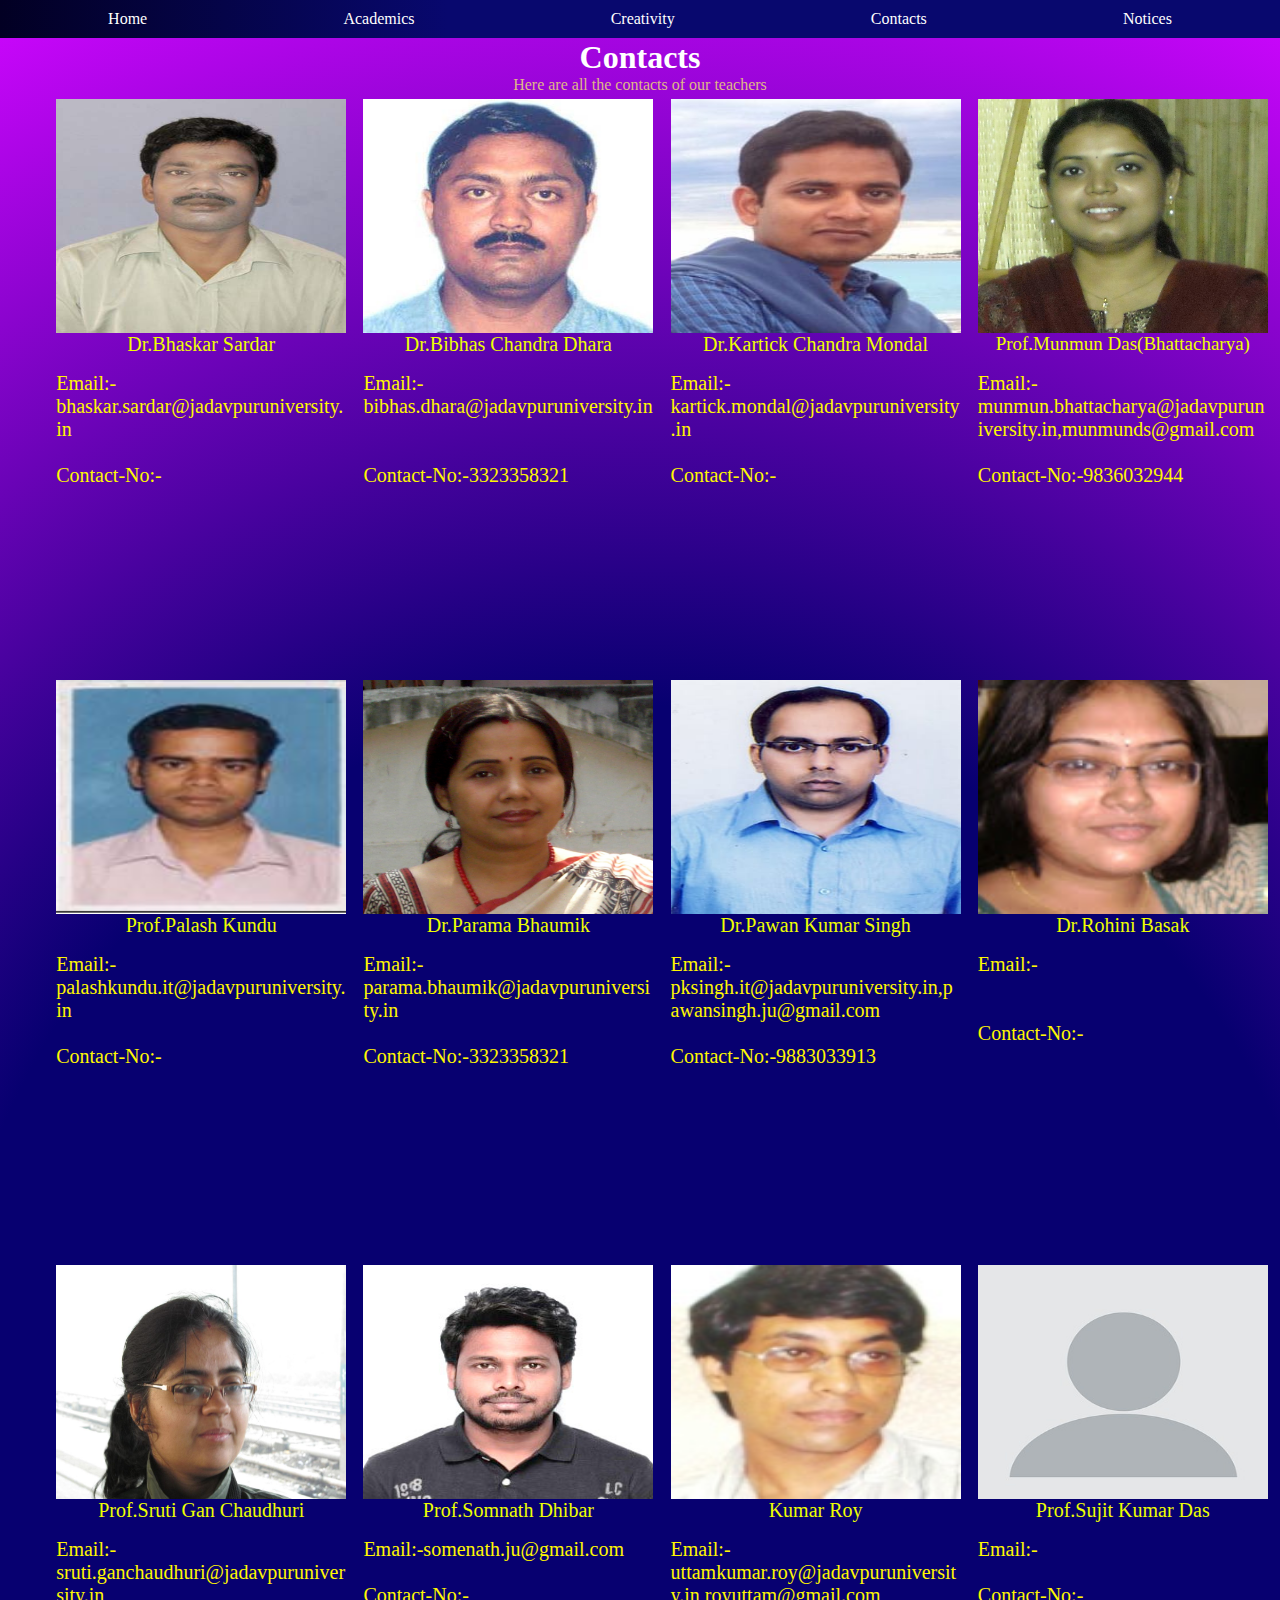
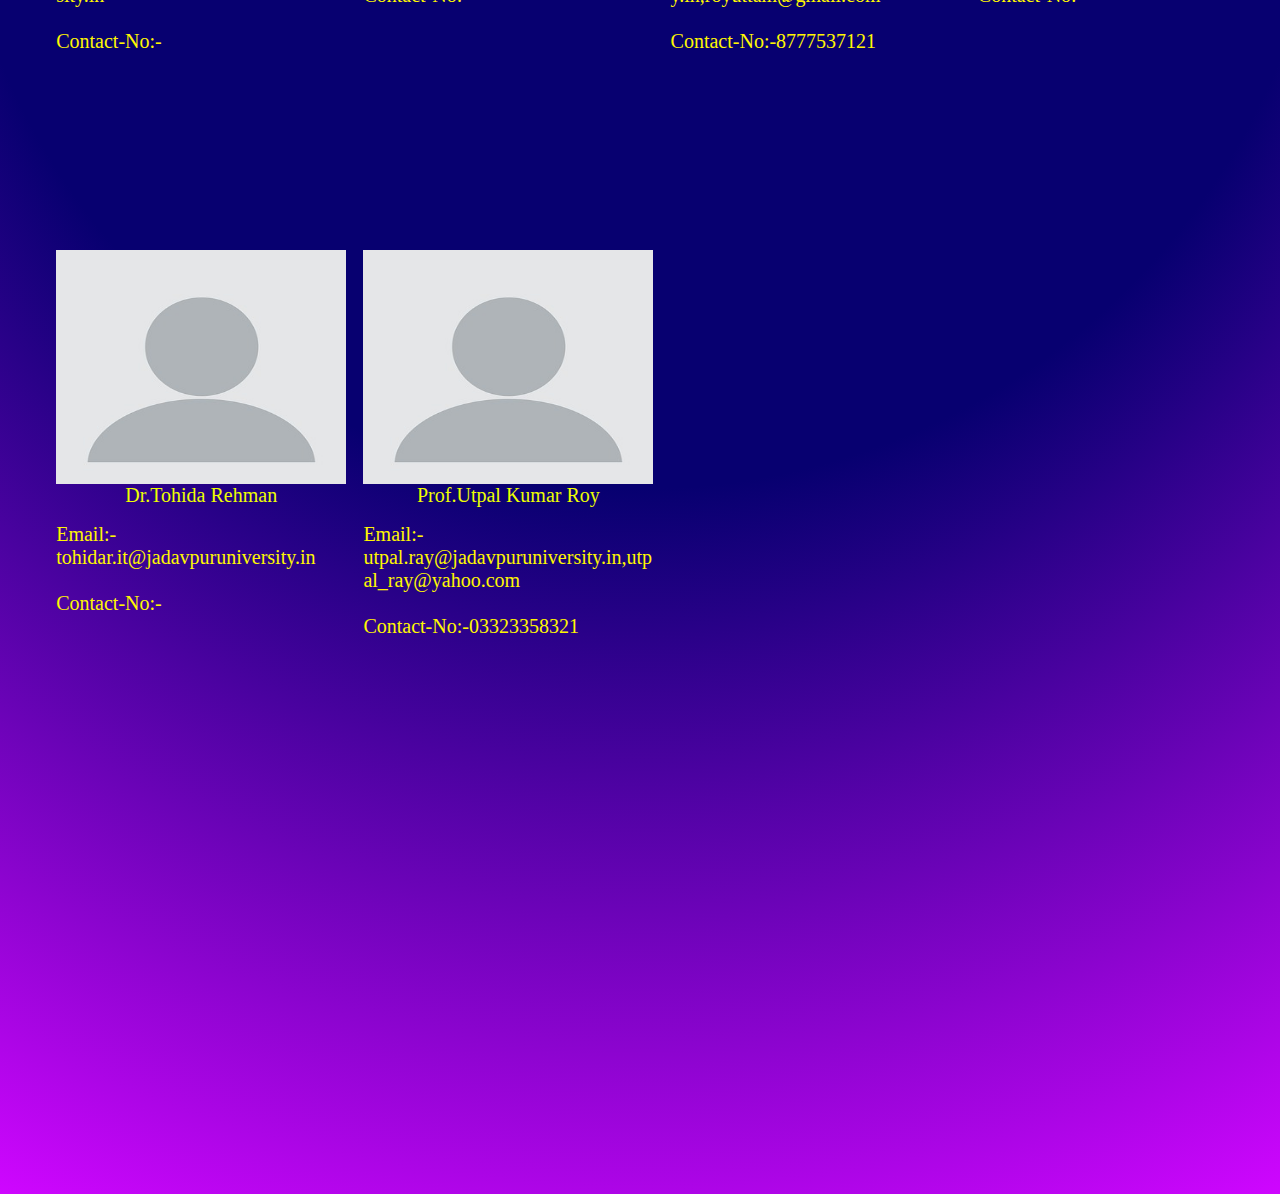
<file: contacts.html>
<!DOCTYPE html>
<html lang="en">
<head>
    <meta charset="UTF-8">
    <meta name="viewport" content="width=device-width, initial-scale=1.0">
    <link rel="stylesheet" href="contacts.css">
    <title>Document</title>
</head>
<body class="p">
    <nav>
        <ul class="navigation_bar">
            <li ><a class="nav_item" href="home.html">Home</a></li>
            <li ><a class="nav_item" href="Acadamic.html">Academics</a></li>
            <li ><a class="nav_item" href="Achivements.html">Creativity</a></li>
            <li ><a class="nav_item" href="contacts.html">Contacts</a></li>
            <li ><a class="nav_item" href="notice.html">Notices</a></li>
        </ul>
    </nav>
    <div class="dummy"></div>
    <div class="header">
       <h1>Contacts</h1>
        <p>Here are all the contacts of our teachers</p>
    </div>
    <div class="container">
        <div class="info"id="bs">
            <div class="photo" ><img class="pic" src="/Teachers/Bhaskar-Sardar.jpg" alt=""></div>
            <div class="name"><p class="name">Dr.Bhaskar Sardar</p></div>
            <div class="phone-no"><p>Email:-bhaskar.sardar@jadavpuruniversity.in</p> <br> <p>Contact-No:-</p></div>
        </div>
        <div class="info" id="bd">
            <div class="photo" ><img class="pic" src="/Teachers/Bhivash-Dhara.jpg" alt=""></div>
            <div class="name"><p class="name">Dr.Bibhas Chandra Dhara</p></div>
            <div class="phone-no"><p>Email:-bibhas.dhara@jadavpuruniversity.in</p><br> <br> <p>Contact-No:-3323358321</p></div>
        </div>
        <div class="info" id="km">
            <div class="photo" ><img class="pic" src="/Teachers/Kartick Mondal.jpg" alt=""></div>
            <div class="name"><p class="name">Dr.Kartick Chandra Mondal</p></div>
            <div class="phone-no"><p>Email:-kartick.mondal@jadavpuruniversity.in</p> <br> <p>Contact-No:-</p></div>
        </div>
        <div class="info" id="md">
            <div class="photo" ><img class="pic" src="/Teachers/Munmun Das.jpg" alt=""></div>
            <div class="name"><p class="name" id="sp">Prof.Munmun Das(Bhattacharya)</p></div>
            <div class="phone-no"><p>Email:-munmun.bhattacharya@jadavpuruniversity.in,munmunds@gmail.com</p> <br> <p>Contact-No:-9836032944</p></div>
        </div>
        <div class="info" id="pk">
            <div class="photo" ><img class="pic" src="/Teachers/Palash-kundu.jpg" alt=""></div>
            <div class="name"><p class="name">Prof.Palash Kundu</p></div>
            <div class="phone-no"><p>Email:-palashkundu.it@jadavpuruniversity.in</p> <br> <p>Contact-No:-</p></div>
        </div>
        <div class="info" id="pb">
            <div class="photo" ><img class="pic" src="/Teachers/Paramita-Bhoumik.jpg" alt=""></div>
            <div class="name"><p class="name">Dr.Parama Bhaumik</p></div>
            <div class="phone-no"><p>Email:-parama.bhaumik@jadavpuruniversity.in</p> <br> <p>Contact-No:-3323358321</p></div>
        </div>
        <div class="info" id="ps">
            <div class="photo" ><img class="pic" src="/Teachers/Pawan-Singh.jpg" alt=""></div>
            <div class="name"><p class="name">Dr.Pawan Kumar Singh</p></div>
            <div class="phone-no"><p>Email:-pksingh.it@jadavpuruniversity.in,pawansingh.ju@gmail.com</p> <br> <p>Contact-No:-9883033913</p></div>
        </div>
        <div class="info" id="rb">
            <div class="photo" ><img class="pic" src="/Teachers/Rohini-Basak.jpg" alt=""></div>
            <div class="name"><p class="name">Dr.Rohini Basak</p></div>
            <div class="phone-no"><p>Email:-</p> <br> <br> <p>Contact-No:-</p></div>
        </div>
        <div class="info" id="sc">
            <div class="photo" ><img class="pic" src="/Teachers/Shruti-Choudhury.jpg" alt=""></div>
            <div class="name"><p class="name">Prof.Sruti Gan Chaudhuri</p></div>
            <div class="phone-no"><p>Email:-sruti.ganchaudhuri@jadavpuruniversity.in</p> <br> <p>Contact-No:-</p></div>
        </div>
        <div class="info" id="somd">
            <div class="photo" ><img class="pic" src="/Teachers/Somnath-Dhibar.jpg" alt=""></div>
            <div class="name"><p class="name">Prof.Somnath Dhibar</p></div>
            <div class="phone-no"><p>Email:-somenath.ju@gmail.com</p> <br> <p>Contact-No:-</p></div>
        </div>
        <div class="info" id="ur">
            <div class="photo" ><img class="pic" src="/Teachers/Uttam-Roy.jpg" alt=""></div>
            <div class="name"><p class="name"><Prof class="Uttam"></Prof> Kumar Roy</p></div>
            <div class="phone-no"><p>Email:-uttamkumar.roy@jadavpuruniversity.in,royuttam@gmail.com</p> <br> <p>Contact-No:-8777537121</p></div>
        </div>
        <div class="info"id="sd">
            <div class="photo" ><img class="pic" src="/Teachers/annonymus.jpg" alt=""></div>
            <div class="name"><p class="name">Prof.Sujit Kumar Das</p></div>
            <div class="phone-no"><p>Email:-</p> <br> <p>Contact-No:-</p></div>
        </div>
        <div class="info"id="tr">
            <div class="photo" ><img class="pic" src="/Teachers/annonymus.jpg" alt=""></div>
            <div class="name"><p class="name">Dr.Tohida Rehman</p></div>
            <div class="phone-no"><p>Email:-tohidar.it@jadavpuruniversity.in</p> <br> <p>Contact-No:-</p></div>
        </div>
        <div class="info"id="ukr">
            <div class="photo" ><img class="pic" src="/Teachers/annonymus.jpg" alt=""></div>
            <div class="name"><p class="name">Prof.Utpal Kumar Roy</p></div>
            <div class="phone-no"><p>Email:-utpal.ray@jadavpuruniversity.in,utpal_ray@yahoo.com</p> <br> <p>Contact-No:-03323358321</p></div>
        </div>
    </div>
</body>
</html>
</file>
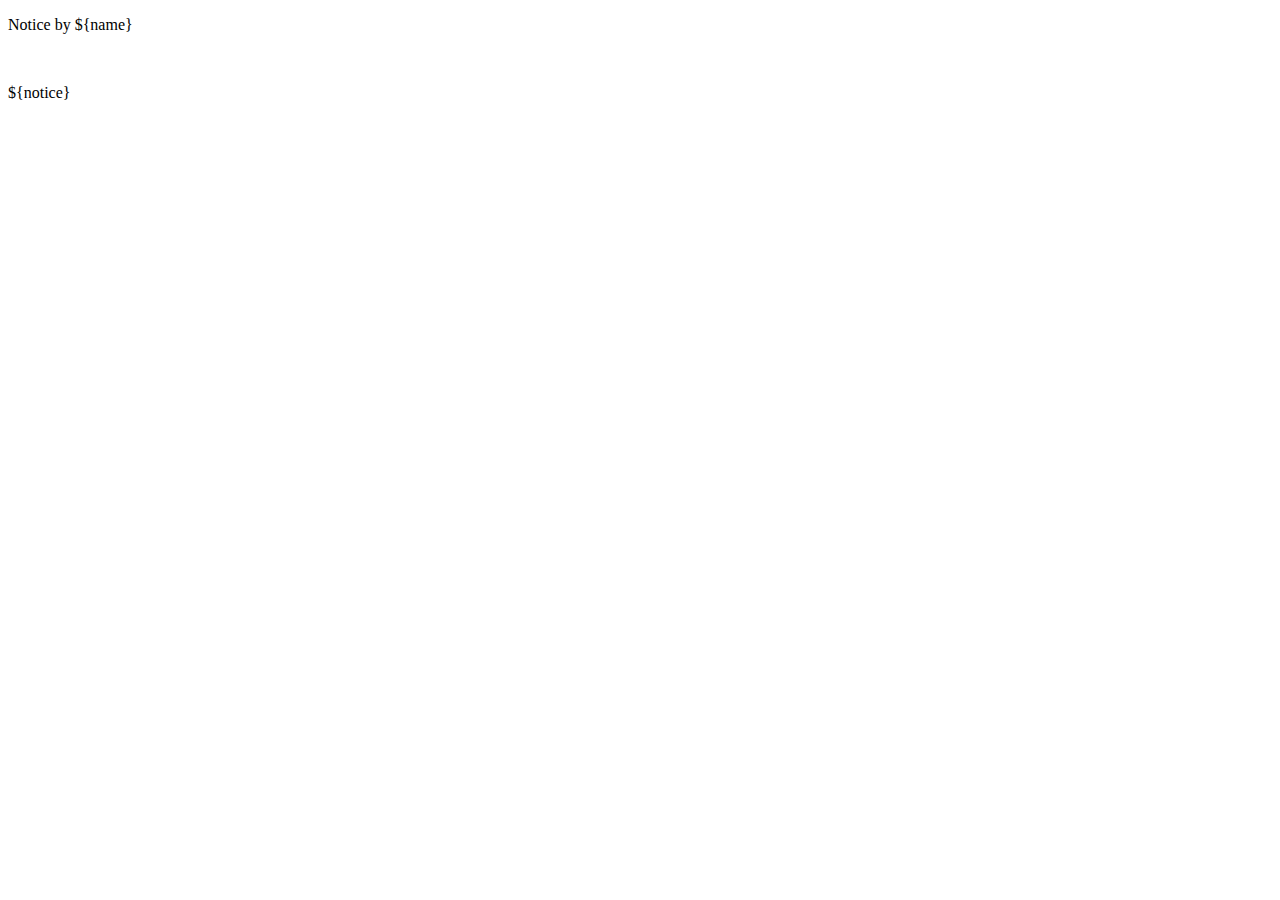
<file: dummy.html>
<!DOCTYPE html>
<html lang="en">
<head>
    <meta charset="UTF-8">
    <meta name="viewport" content="width=device-width, initial-scale=1.0">
    <title>Document</title>
</head>
<body>
    <p>Notice by ${name}</p>
    <br>
    <p>${notice}</p>
</body>
</html>
</file>
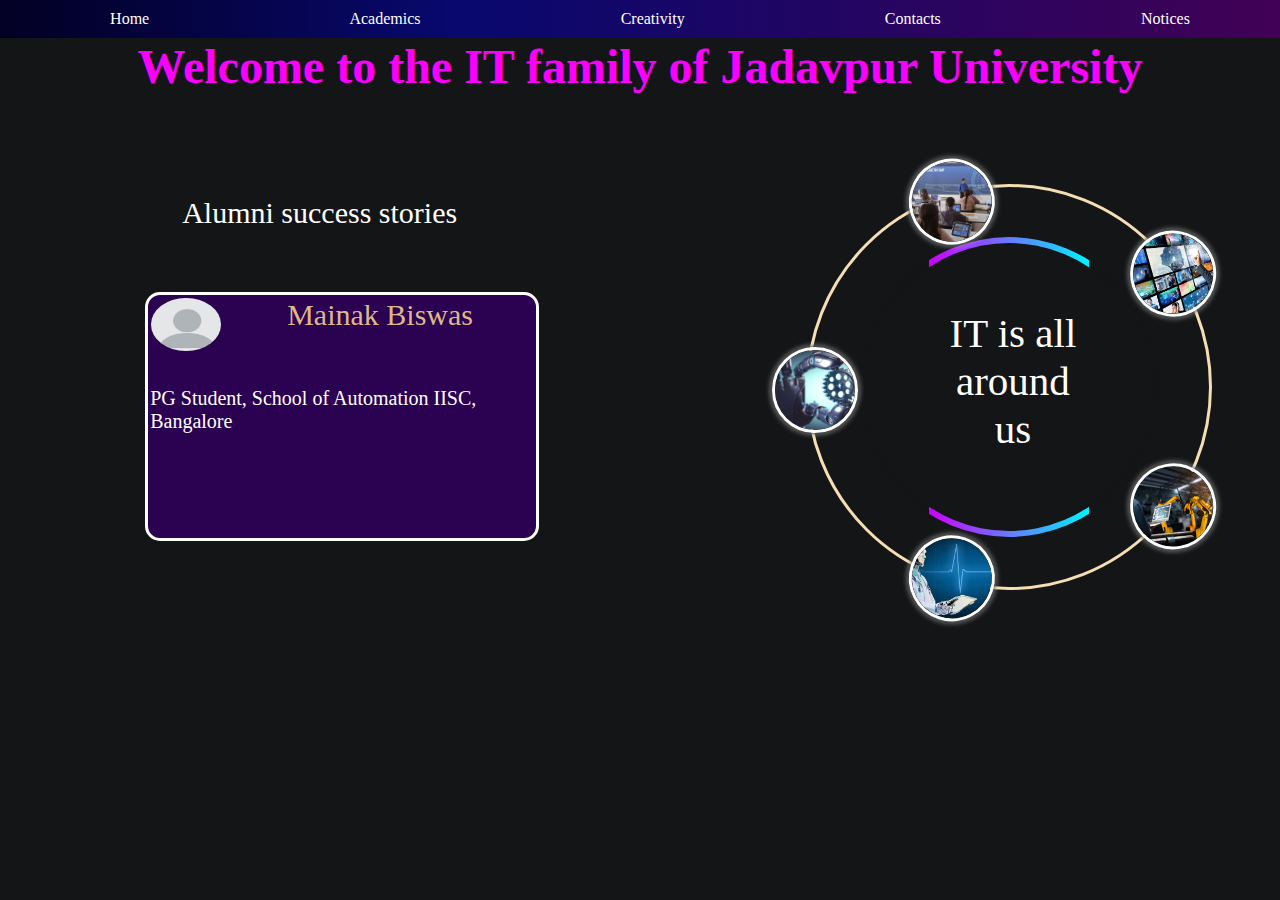
<file: home.html>
<!DOCTYPE html>
<html lang="en">
<head>
    <meta charset="UTF-8">
    <meta name="viewport" content="width=device-width, initial-scale=1.0">
    <title>Document</title>
    <link rel="stylesheet" href="home.css">
</head>
<body>
    <nav>
        <ul class="navigation_bar">
            <li ><a class="nav_item" href="home.html">Home</a></li>
            <li ><a class="nav_item" href="Acadamic.html">Academics</a></li>
            <li ><a class="nav_item" href="Achivements.html">Creativity</a></li>
            <li ><a class="nav_item" href="contacts.html">Contacts</a></li>
            <li ><a class="nav_item" href="notice.html">Notices</a></li>
        </ul>
    </nav>
    <div class="dummy"></div>
   <div class="header">
    <h1>Welcome to the IT family of Jadavpur University</h1>
   </div>
   <div class="downcontent">
   <div class="another-content">
    <div class="alumini">
        
        <div class="head-name">Alumni success stories</div>
        <div class="storybox">
            <div class="picnaname">
                <div class="pic"><img src="/Teachers/annonymus.jpg" alt=""></div>
                <div class="name"><p id="name" >Mainak Biswas</p></div>
            </div>
            <div class="story"><p id="story" >PG Student, School of
                Automation
                IISC, Bangalore
                </p>
                </div>
        </div>
    </div>
   </div>
   <div class="second-content">
   <div class="circle">
    <div class="cir2">
        <!-- <div class="cir3"></div> -->
    </div>
    
    <div class="images">
       
        <div class="center-text"><p>IT is all around us</p></div>
        <div class="png" style="--i:0;"  onclick="
        window.location.href='https://softengi.com/blog/ai-in-it-how-artificial-intelligence-will-transform-the-it-industry/';"   ><img src="/home pic/AI.jpg" alt=""></div>
        <div class="png" style="--i:1;"  onclick="
        window.location.href='https://learningportal.iiep.unesco.org/en/issue-briefs/improve-learning/information-and-communication-technology-ict-in-education';"   ><img src="/home pic/education.jpg" alt=""></div>
        <div class="png" style="--i:2;"  onclick="
        window.location.href='https://inc42.com/resources/ai-in-entertainment-media-how-innovative-technologies-are-changing-the-game/';"   ><img src="/home pic/entertaintment.jpeg" alt=""></div>
        <div class="png" style="--i:3;"  onclick="
        window.location.href='https://en.wikipedia.org/wiki/Information_technology_in_India';"   ><img src="/home pic/Induatry.jpg" alt=""></div>
        <div class="png" style="--i:4;"  onclick="
        window.location.href='https://www.asianhhm.com/articles/role-information-technology-medical-sciences';"  ><img src="/home pic/helth.jpeg" alt=""></div>
    </div>
   </div>
</div>
</div>
</body>
            <!-- elm1.innerHTML=`<img src="/Teachers/annonymus.jpg" alt="">`;
            elm2.innerHTMl=`Mainak Biswas`;
            elm3.innerHTML=`<p>PG Student, School of
                Automation
                IISC, Bangalore
                </p>`; -->
<script>
    // let elm1=document.querySelector(`.pic`);
    // let elm2=document.getElementById('name');
    // let elm3=document.querySelector(`#story`);
    // const change=()=>
    //     {
    //         setTimeout(() => {
    //             elm1.innerHTML=`<img src="/Teachers/annonymus.jpg" alt="">`;
    //             elm2.innerHTMl=`Mainak Biswas`;
    //             elm3.innerHTML=`<p>PG Student, School of
    //             Automation
    //             IISC, Bangalore
    //             </p>`;
    //         console.log(elm2);
    //         }, 0);
    //         setTimeout(() => {
    //             elm1.innerHTML='<img src="/Teachers/annonymus.jpg" alt="">';
    //             elm2.innerHTMl='<p>Mr. Avishek Banerjee</p>';
    //             elm3.innerHTML=`<p>PG Student, School of
    //             Automation
    //             IISC, Bangalore
    //             </p>`;
    //             console.log(elm2.innerHTML);
    //         }, 3000);
    //         setTimeout(() => {
    //             elm1.innerHTML=`<img src="/Teachers/annonymus.jpg" alt="">`;
    //             elm2.innerHTMl=`Mainak Biswas`;
    //             elm3.innerHTML=`<p>PG Student, School of
    //             Automation
    //             IISC, Bangalore
    //             </p>`;
    //         }, 6000);
    //     }
    //     change()
    //     setInterval(() => {
    //     change() 
    //     }, 9000);
    let element=document.querySelector('#name');
    let elm1=document.querySelector(`.pic`);
    let elm2=document.querySelector(`.story`)
    const change=()=>
        {
            setTimeout(() => {
                element.innerHTML='<p>Mainak Biswas</p>'
                elm2.innerHTML=`<p>PG Student, School of
                Automation
                IISC, Bangalore</p>`
            }, 0);
            setTimeout(() => {
                element.innerHTML='<p>Abhisek Bannerjee</p>'
                elm2.innerHTML=`<p>PhD Candidate & Research
Scholar
IIM CALCUTTA</p>`
            }, 4000);
        }
        change()
        setInterval(() => {
        change() 
        }, 8000);
    
</script>
</html>
</file>
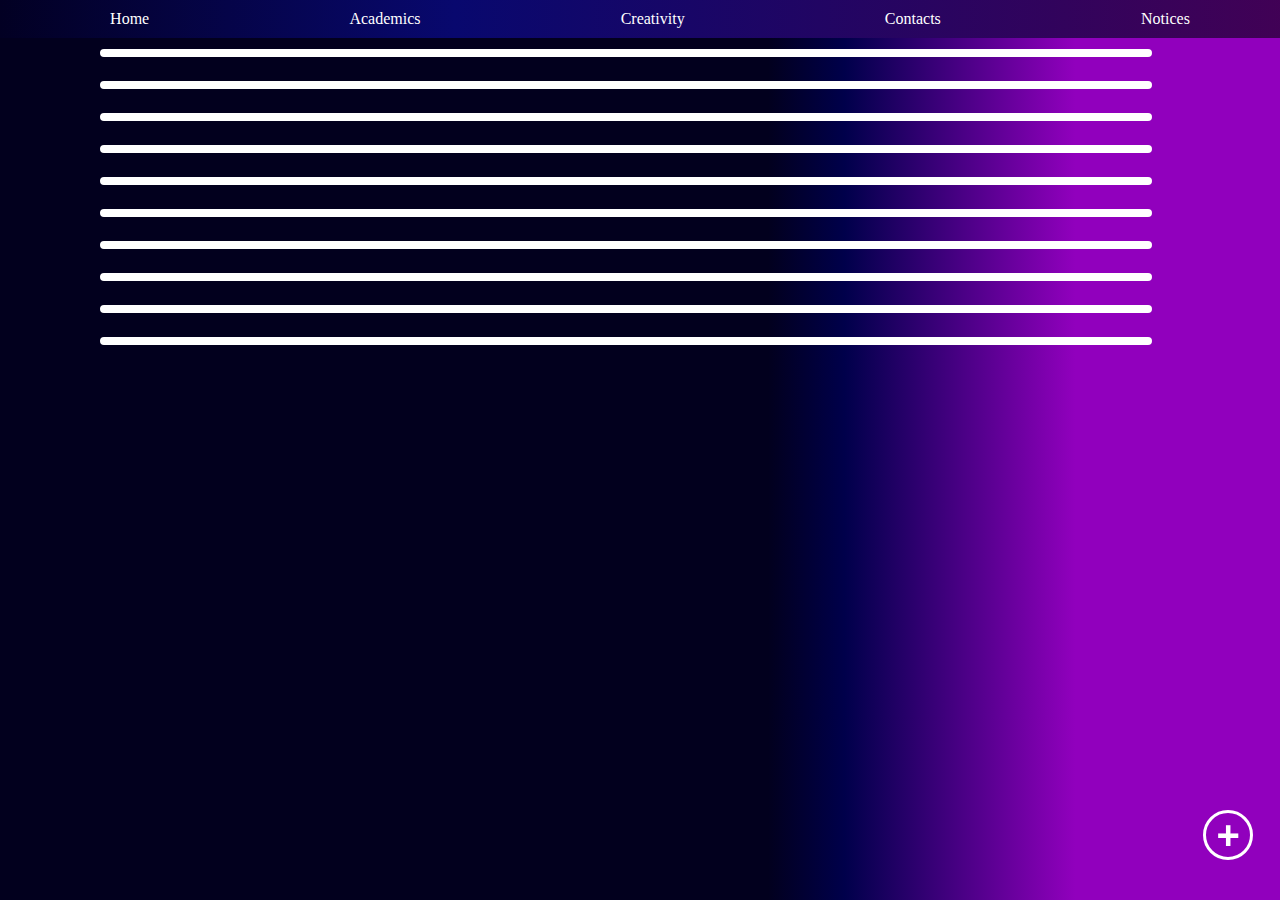
<file: notice.html>
<!DOCTYPE html>
<html lang="en">
<head>
    <meta charset="UTF-8">
    <meta name="viewport" content="width=device-width, initial-scale=1.0">
    <link rel="stylesheet" href="notice.css">
    <title>Document</title>
</head>
<body onload="hide();paraload()" >
    <nav>
        <ul class="navigation_bar">
            <li ><a class="nav_item" href="home.html">Home</a></li>
            <li ><a class="nav_item" href="Acadamic.html">Academics</a></li>
            <li ><a class="nav_item" href="Achivements.html">Creativity</a></li>
            <li ><a class="nav_item" href="contacts.html">Contacts</a></li>
            <li ><a class="nav_item" href="notice.html">Notices</a></li>
        </ul>
    </nav>
    <div class="dummy"></div>
    
    <div class="container" onclick="show()">
        <button class="add">+</button>
    </div>
    <div class="box">
    <div class="form" id="hide">
        <button class="cross" onclick="hide()">&times;</button>
        <form action="">
            <div class="first"><p>Enter your name</p>
                <input type="text" id="name" name="name">
                <p class="second">Enter the notice you want to publish</p>
                <div class="cbd">
                    <textarea id="notice-text" class="content-box" rows="8" cols="12"></textarea>
                </div>
                
                <button type="button" id="submit"  onclick="add();hide();">submit</button>
            </div>
            
           
        </form>
    </div>
    </div>
    <div class="notices">
        <p class="para" id="p1"></p>
        <p class="para" id="p2"></p>
        <p class="para" id="p3"></p>
        <p class="para" id="p4"></p>
        <p class="para" id="p5"></p>
        <p class="para" id="p6"></p>
        <p class="para" id="p7"></p>
        <p class="para" id="p8"></p>
        <p class="para" id="p9"></p>
        <p class="para" id="p10"></p>
    </div>

    </body>
    <script src="notice.js"></script>
</html>
</file>
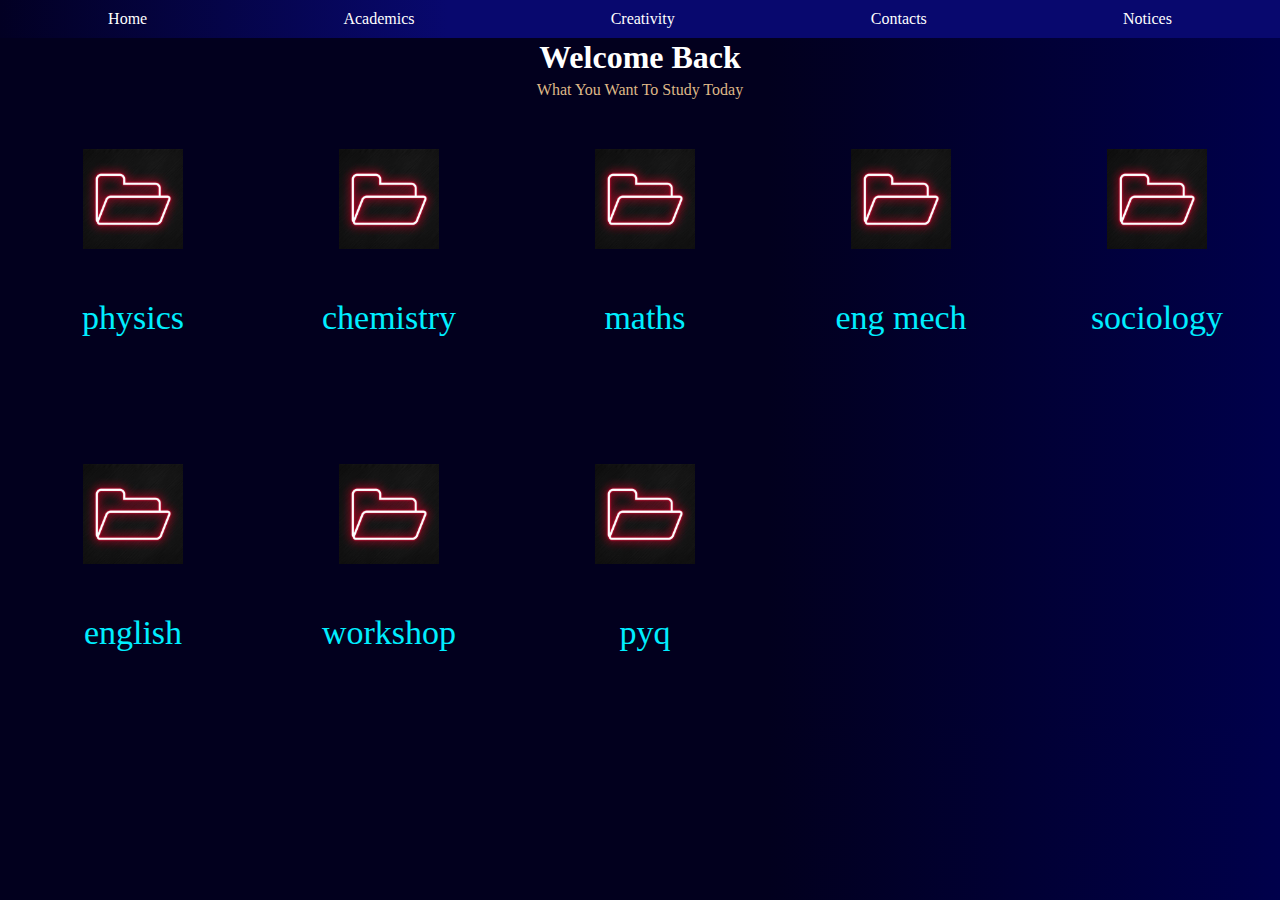
<file: subjects.html>
<!DOCTYPE html>
<html lang="en">
<head>
    <meta charset="UTF-8">
    <meta name="viewport" content="width=device-width, initial-scale=1.0">
    <link rel="stylesheet" href="subject.css">
    <title>Document</title>
</head>
<body class="p">
    <nav>
        <ul class="navigation_bar">
            <li ><a class="nav_item" href="home.html">Home</a></li>
            <li ><a class="nav_item" href="Acadamic.html">Academics</a></li>
            <li ><a class="nav_item" href="Achivements.html">Creativity</a></li>
            <li ><a class="nav_item" href="contacts.html">Contacts</a></li>
            <li ><a class="nav_item" href="notice.html">Notices</a></li>
        </ul>
    </nav>
    <div class="dummy"></div>
    <div class="title">
        <h1>Welcome Back</h1>
        <p>What You Want To Study Today</p>
    </div>
    <div class="whole">
        <div class="button" onclick=" window.location.href='https://drive.google.com/drive/folders/1qNUJf1xl_ViaL4VOtS8GBnXkV4sE4Kg_';">
            <div class="picture"><img class="folder" src="Photos/folder4.jpg" alt=""></div>
            <div class="sub-name" >physics</div>
        </div >
        <div class="button" onclick=" window.location.href='https://drive.google.com/drive/folders/1gMvBYVO8AO14K69KHJ3tNsnnbMQFdnir';">
            <div class="picture"><img class="folder" src="Photos/folder4.jpg" alt=""></div>
            <div class="sub-name" >chemistry</div>
        </div>
        <div class="button" onclick=" window.location.href='https://drive.google.com/drive/folders/1aGMcS7ZZEz2zDH6_5tn2NEZguj8SoWnA';">
            <div class="picture"><img class="folder" src="Photos/folder4.jpg" alt=""></div>
            <div class="sub-name" >maths</div>
        </div>
        <div class="button" onclick=" window.location.href='https://drive.google.com/drive/folders/1UUtPmMFfsql9TevzwecqyrWFG1OnR5ii';">
            <div class="picture"><img class="folder" src="Photos/folder4.jpg" alt=""></div>
            <div class="sub-name" >eng mech</div>
        </div>
        <div class="button" onclick=" window.location.href='https://drive.google.com/drive/folders/1qNUJf1xl_ViaL4VOtS8GBnXkV4sE4Kg_';">
            <div class="picture"><img class="folder" src="Photos/folder4.jpg" alt=""></div>
            <div class="sub-name" >sociology</div>
        </div>
        <div class="button" onclick=" window.location.href='https://drive.google.com/drive/folders/1u-rokqrnkllpbtUW4C3SsV3_LLZSWFn_';">
            <div class="picture"><img class="folder" src="Photos/folder4.jpg" alt=""></div>
            <div class="sub-name" >english</div>
        </div>
        <div class="button" onclick=" window.location.href='https://drive.google.com/drive/folders/1FKBXG2PULc8PmBohrdNMJr0j2gcvWr_P';">
            <div class="picture"><img class="folder" src="Photos/folder4.jpg" alt=""></div>
            <div class="sub-name" >workshop</div>
        </div>
        <div class="button" onclick=" window.location.href='https://drive.google.com/drive/folders/1ZV5NujSlOiUqOxmCccDBIjnxfm8T-vRc';">
            <div class="picture"><img class="folder" src="Photos/folder4.jpg" alt=""></div>
            <div class="sub-name" >pyq</div>
        </div>
    </div>
    </body>
    </html>
</file>
<file: contacts.css>
*{
    margin: 0;
    padding: 0;
    box-sizing: border-box;
    
}
.nav_item{
    text-decoration: none;  
    color: white; 
   }
.navigation_bar{
    position: fixed;
    min-width: 100%;
    display: flex;
    justify-content: space-around;
    background: rgb(2,0,35);
background: linear-gradient(90deg, rgba(2,0,35,1) 0%, rgba(8,8,110,1) 35%,  rgba(8,8,110,1)35%);
    color: white;
    padding: 10px;
    list-style: none;
    z-index: 12;
    
    
}
.dummy{
    width: 100vw;
    height: 39px;
}
body{
    overflow: scroll;
    /* background: rgb(2,0,36);
background: linear-gradient(90deg, rgba(2,0,36,1) 0%, rgba(9,9,121,1) 35%, rgba(197,0,255,1) 100%); */


/* background: rgb(2,0,35);
background: linear-gradient(90deg, rgba(2,0,35,1) 0%, rgba(0,0,75,1) 45%, rgba(173,0,225,1) 100%); */
/* background: rgb(2,0,30);
background: linear-gradient(90deg, rgba(2,0,30,1) 41%, rgba(0,0,75,1) 47%, rgba(145,0,189,1) 95%);   */
/* background: rgb(2,0,30);
background: linear-gradient(90deg, rgba(2,0,30,1) 60%, rgba(0,0,75,1) 66%, rgba(33, 0, 139, 0.406) 84%);
     */
     /* background: rgb(2,0,30);
background: linear-gradient(90deg, rgba(2,0,30,1) 60%, rgba(0,0,75,1) 100%, rgba(126,5,162,1) 100%); */
background: rgb(7,0,112);
background: radial-gradient(circle, rgba(7,0,112,1) 45%, rgba(207,6,255,1) 100%, rgba(126,5,162,1) 100%);
}
.header{
    background-color: transparent;
    text-align: center;
}
.header h1{
    color: white;
}
.header p{
    color: burlywood;
}
.container{
    display: flex;
    justify-content: space-evenly;
    background-color: transparent;
    width: 100vw;
    height: 300vh;
    overflow: scroll;
}
.info{
    position: absolute;
    
    border: 5px solid transparent;
    /* overflow: visible; */
    word-wrap: break-word;
    width: 300px;
    height: 400px;
    background-color: transparent;
    /* transition: .5s; */
}
.name,.phone-no{
    /* transition: .5; */
}
.info:hover{
    border-radius: 15px;
    border-color: rgb(60, 255, 0);
    box-shadow: 0 0 20px rgb(0, 255, 47),inset 0 0 20px rgb(11, 252, 3);
    .name , .phone-no{
        color: #fff;
        text-shadow:
          0 0 7px #fff,
          0 0 10px #fff,
          0 0 21px #fff,
          0 0 42px #0fa,
          0 0 82px #0fa,
          0 0 92px #0fa,
          0 0 102px #0fa,
          0 0 151px #0fa;
          animation: blink 12s infinite;
      -webkit-animation: blink 12s infinite;
      @-webkit-keyframes blink {
        20%,
        24%,
        55% {
          color: #111;
          text-shadow: none;
        }
      
        0%,
        19%,
        21%,
        23%,
        25%,
        54%,
        56%,
        100% {
      /*     color: #fccaff;
          text-shadow: 0 0 5px #f562ff, 0 0 15px #f562ff, 0 0 25px #f562ff,
            0 0 20px #f562ff, 0 0 30px #890092, 0 0 80px #890092, 0 0 80px #890092; */
        text-shadow: 0 0 5px #ffa500, 0 0 15px #ffa500, 0 0 20px #ffa500, 0 0 40px #ffa500, 0 0 60px #ff0000, 0 0 10px #ff8d00, 0 0 98px #ff0000;
          color: #fff6a9;
        }
      }
      
      @keyframes blink {
        20%,
        24%,
        55% {
          color: #111;
          text-shadow: none;
        }
      
        0%,
        19%,
        21%,
        23%,
        25%,
        54%,
        56%,
        100% {
      /*     color: #fccaff;
          text-shadow: 0 0 5px #f562ff, 0 0 15px #f562ff, 0 0 25px #f562ff,
            0 0 20px #f562ff, 0 0 30px #890092, 0 0 80px #890092, 0 0 80px #890092; */
        text-shadow: 0 0 5px #ffa500, 0 0 15px #ffa500, 0 0 20px #ffa500, 0 0 40px #ffa500, 0 0 60px #ff0000, 0 0 10px #ff8d00, 0 0 98px #ff0000;
          color: #fff6a9;
        }
    }
    }
}
#bs{
    left: 4%;
}
#bd{
    left: 28%;
}
#km{
    left: 52%;
}
#md{
    left: 76%;
}
#pk{
    top: 75%;
    left: 4%;
}
#pb{
    top: 75%;
    left: 28%;
}
#ps{
    top: 75%;
    left: 52%;
}
#rb{
    top: 75%;
    left: 76%;
}
#sc{
    top: 140%;
    left: 4%;
}
#somd{
    top: 140%;
    left: 28%;
}
#ur{
    top: 140%;
    left: 52%;
}
#sd{
    top: 140%;
    left: 76%;
}
#tr{
    top: 205%;
    left: 4%;
}
#ukr{
    top: 205%;
    left: 28%;
}
.photo{
    width: 290px;
    height: 60%;
    background-color: transparent;
}
.name{
    width: 290px;
    height: 10%;
    font-size: 20px;
    text-align: center;
    font-family: "Sacramento", cursive;
    color: rgb(238, 255, 0);
    background-color: transparent;
}
.pic{
    width: inherit;
    height: 100%;
}
#sp{
    font-size: 19px;
    
}
.phone-no{
    font-size: 20px;
    color: rgb(255, 247, 0);

}
</file>
<file: home.css>
*{
    margin: 0;
    padding: 0;
}
.nav_item{
 text-decoration: none;  
 color: white; 
}
.storybox{
background-color: rgb(43, 1, 82);
}
.navigation_bar{
    position: fixed;
    min-width: 100%;
    display: flex;
    justify-content: space-around;
    background: rgb(2,0,35);
background: linear-gradient(90deg, rgba(2,0,35,1) 0%, rgba(8,8,110,1) 35%, rgba(66,1,85,1) 100%);
    color: white;
    padding: 10px;
    list-style: none;
    z-index: 100;
    
}
.another-content{
    position: relative;
    display: flex;
    justify-content: center;
}
.dummy{
    width: 100vw;
    height: 39px;
}
body{
    /* background: rgb(2,0,36);
background: linear-gradient(90deg, rgba(2,0,36,1) 0%, rgba(9,9,121,1) 35%, rgba(197,0,255,1) 100%); */


/* background: rgb(2,0,35);
background: linear-gradient(90deg, rgba(2,0,35,1) 0%, rgba(0,0,75,1) 45%, rgba(173,0,225,1) 100%); */
/* background: rgb(2,0,30);
background: linear-gradient(90deg, rgba(2,0,30,1) 41%, rgba(0,0,75,1) 47%, rgba(145,0,189,1) 95%);   */
/* background: rgb(2,0,30);
background: linear-gradient(90deg, rgba(2,0,30,1) 60%, rgba(0,0,75,1) 66%, rgba(145,0,189,1) 84%); */
--tw-bg-opacity: 1;
    background-color: rgb(19 21 22/var(--tw-bg-opacity));
   
}

.header{
    width: 100vw;
    height: 10vh;
    color: rgb(251, 0, 255);
    text-align: center;
    font-size: 24px;
    font-family: cursive;
    animation: wait 2s 1 ease-in-out ;
}
.second-content{
    
    animation: wait  4s   1  ease-in-out;
}
@keyframes wait {
    0%{
        opacity: 0%;
    }
    100%{
        opacity: 100%;
    }
}
.circle{
    position: relative;
    top: 55px;
    width: 400px;
    height: 400px;
    border: 3px solid wheat;
    display: flex;
    justify-content: center;
    align-items: center;
    border-radius: 50%;
    animation: ani 10s linear infinite ;
}
@keyframes ani {
    0%{
        transform: rotate(0deg);
    }
    25%{
        transform: rotate(90deg);
    }
    50%{
        transform: rotate(180deg);
    }
    75%{
        transform: rotate(270deg);
    }
    100%{
        transform: rotate(360deg);
    }
}
.images{
    position: absolute;
    display: flex;
    width: 80px;
    height: 80px;
    border-radius: 50%;
    object-fit: cover;
}
.png{
    position: absolute;
    width: 80px;
    height: 80px;
    border: 3px solid white;
    box-shadow: 0 0 4px black,
                0 0 6px white;
    border-radius: 50%;
    object-fit: cover;
    transition: .5s;
    transform: rotate(calc(var(--i)*360deg/5));
    transform-origin: 241px;
    left: -247%;
    overflow: hidden;

}
.png img{
    position: absolute;
    object-fit: cover;
    width: 80px;
    height: 80px;
    transform: rotate(calc(var(--i)*-360deg/5));
    border-radius: 50%;
    overflow: hidden;
}
.another-content{
    /* border: 4px solid white; */
    display: flex;
    width: 63vw;
    height: 80vh;
}
.downcontent{
    display: flex;
}
.images p{
    
    width: 151px;
    height: 151px;
    text-align: center;
    position: absolute;
    left: -32px;
    top: -38px;
    font-family: cursive;
    font-size: 41px;
    color: white;
    font-weight: 500;
    
    
    animation: antiani 10s linear infinite ;
    /* animation: none; */
    
}

@keyframes antiani{
    0%{
        transform: rotate(0deg);
    }
    25%{
        transform: rotate(-90deg);
    }
    50%{
        transform: rotate(-180deg);
    }
    75%{
        transform: rotate(-270deg);
    }
    100%{
        transform: rotate(-360deg);
    }
} 
.cir2{
    position: relative;
    display: flex;
    width: 300px;
    height: 300px;
    /* border: 3px solid red; */
    border-radius: 50%;
    --tw-bg-opacity: 1;
    background-color: rgb(19 21 22/var(--tw-bg-opacity));
    overflow: hidden;
    animation: ani 7s linear infinite ;
 
}
.cir2::before{
    content: '';
    position: absolute;
    inset: -10px 70px;
    
    background: rgb(206,0,255);
    background: linear-gradient(90deg, rgba(206,0,255,1) 0%, rgba(0,244,255,1) 100%, rgba(207,6,255,1) 100%);
    /* overflow: hidden; */
}
.cir2::after{
    content: '';
    position: absolute;
    inset: 6px;
    --tw-bg-opacity: 1;
    background-color: rgb(19 21 22/var(--tw-bg-opacity));
    border-radius: 50%;
}
/* @keyframes modiani {
    0%{
        transform: rotate(0deg);
        
    }
    25%{
        transform: rotate(-90deg);
        opacity: 0%;
    }
    50%{
        transform: rotate(-180deg);
        opacity: 100%;
    }
    75%{
        transform: rotate(-270deg);
    }
    100%{
        transform: rotate(-360deg);
    }  
} */

/*
.cir3{
    width: 250px;
    height: 250px;
    border: 3px solid blue;
    border-radius: 50%;
    display: flex; */
    /* align-items: flex-end; */
    /* justify-content: flex-end;
    position: absolute;
    left: 75px;
    top: 75px;
}
*/
.head-name{
    color: white;
    font-size: 30px;
    font-family: cursive;
    position: relative;
    inset-inline-start: 63px;
    inset-block-start: 75px;
}
.alumini{
    border: 2px solid transparent;
    position: relative;
    width: 450px;
    height: 450px;
    left: -59px;
    top: -10px;
}
.storybox{
    border: 3px solid white;
    position: absolute;
    top: 171px;
    width: 388px;
    left: 26px;
    height: 243px;
    border-radius: 15px;

}
.picanname{
border: 3px solid  transparent;
display: flex;
position: relative;
}
.pic{
    border: 3px solid transparent;
    position: absolute;
    width: 18%;
    height: 22%;
    border-radius: 50%;
    object-fit: contain;
    overflow: hidden;
}
.pic img{
    position: absolute;
    left: 0;
    top: 0;
    width: 72px;
    height: 55px;
}
.name{
    border: 3px solid transparent;
    position: absolute;
    width: 80%;
    height: 19%;
    left: 19%;
    color: burlywood;
    font-size: 30px;
    text-align: center;
}
.story{
    position: absolute;
    border: 2px solid transparent;
    color: white;
    font-size: 20px;
    /* text-align: center; */
    top: 37%;
    transition: .5s;
}
.alumini{
    animation: wait  4s   1  ease-in-out;
}
</file>
<file: notice.css>
*{
    margin: 0;
    padding: 0;
}
.nav_item{
 text-decoration: none;  
 color: white; 
}
.navigation_bar{
    position: fixed;
    min-width: 100%;
    display: flex;
    justify-content: space-around;
    background: rgb(2,0,35);
background: linear-gradient(90deg, rgba(2,0,35,1) 0%, rgba(8,8,110,1) 35%, rgba(66,1,85,1) 100%);
    color: white;
    padding: 10px;
    list-style: none;
    
}
body{
    background: rgb(2,0,30);
background: linear-gradient(90deg, rgba(2,0,30,1) 60%, rgba(0,0,75,1) 66%, rgba(145,0,189,1) 84%);
}
.dummy{
    width: 100vw;
    height: 39px;
}
.form{
    width: 410px;
    height: 460px;
    display: flex;
    justify-content: flex-start;
    align-items: flex-start;
    
    background-color: #000;
    border: 3px solid white;
    border-radius: 15px;
}
.box{
    display: flex;
    justify-content: center;
    align-items: center;
    position: fixed;
    
}
.first{
    display: flex;
    flex-direction: column;
    align-items: center;
    justify-content: center;
}
#name{
    
    width: 350px;
    height: 25px;
    border-radius: 15px;
    background-color: #222;
    color: #0ef;
    padding-left: 12px;
}
.content-box{
    width: 350px;
    height: 350px;
    border-radius: 10px;

}
.cbd{
    width: 410px;
    display: flex;
    align-items: center;
    justify-content: center;
}
.box p{
    font-size: 20px;
    color: whitesmoke;
}
.content-box{
    font-size: 20px;
    background-color: #222;
    color: #0ef;
    overflow: auto;

}
#submit{
    display: flex;
    width: 70px;
    height: 30px;
    justify-content: center;
    align-items: center;
    color: gray;
    background-color: transparent;
    color: grey;
    border: 3px solid  grey;
    border-radius: 10px;
}
.form:hover{
border: 4px solid #0ef;
box-shadow: 0 0 20px #0ef ,inset 0 0 20px #0ef;
.first p,.second ,#submit{
    color: #0ef;
}
#submit,.cross{
    border: 3px solid #0ef;
    box-shadow: 0 0 20px #0ef ,inset 0 0 20px #0ef;
}
.content-box ,#name{
    border: 3px solid #0ef;
    /* box-shadow: 0 0 20px #0ef ,inset 0 0 20px #0ef; */
}
}
.cross{
    position: absolute;
    width: 25px;
    height: 25px;
    left:61.6% ;
    font-size: 15px;
    color: white;
    background-color: #000;
    border: transparent;
    border-radius: 50%;
}
.add{
    position: fixed;
    font-size: 40px;
    font-weight: bold;
    text-align: center;
    height: 50px;
    width: 50px;
    border-radius: 50%;
    left: 94%;
    top: 90%;
    background: transparent;
    color: white;
    border: 3px solid white;
}
.add:hover{
    color: #0ef;
    border: 4px solid #0ef;
box-shadow: 0 0 20px #0ef ,inset 0 0 20px #0ef;
}
.box{
    position: absolute;
    left: 38%;
    top: 10%;
}
.cross{
    left: 92%;
}
.para{
    width: 80vw;
    display: inline-block;
    height: auto;
    overflow-wrap: break-word;
    border: 4px solid white;
    font-size: 20px;
    padding-left: 20px;
    color: white;
    border-radius: 15px;
    font-family: cursive;
    transition: .5s;
    margin-bottom: 10px;
    margin-top: 10px;
} 

.notices{
    margin-left: 100px;
    display: inline-block;
    width: fit-content;
}
.para:hover{
border-radius: 15px;
border: 4px solid #0ef;    
box-shadow: 0 0 20px #0ef ,inset 0 0 20px #0ef;

    color: #0ef;
    text-shadow:#0ef ;

}
#hide{
    position: fixed;
    left: 50%;
    top: 50%;
    translate: -50% -50%;
}
</file>
<file: subject.css>
*{
    margin: 0;
    padding: 0;
    box-sizing: border-box;
}
.nav_item{
    text-decoration: none;  
    color: white; 
   }
.navigation_bar{
    position: fixed;
    min-width: 100%;
    display: flex;
    justify-content: space-around;
    background: rgb(2,0,35);
background: linear-gradient(90deg, rgba(2,0,35,1) 0%, rgba(8,8,110,1) 35%,  rgba(8,8,110,1)35%);
    color: white;
    padding: 10px;
    list-style: none;
    
    
}
.dummy{
    width: 100vw;
    height: 39px;
}
body{
    /* background: rgb(2,0,36);
background: linear-gradient(90deg, rgba(2,0,36,1) 0%, rgba(9,9,121,1) 35%, rgba(197,0,255,1) 100%); */


/* background: rgb(2,0,35);
background: linear-gradient(90deg, rgba(2,0,35,1) 0%, rgba(0,0,75,1) 45%, rgba(173,0,225,1) 100%); */
/* background: rgb(2,0,30);
background: linear-gradient(90deg, rgba(2,0,30,1) 41%, rgba(0,0,75,1) 47%, rgba(145,0,189,1) 95%);   */
/* background: rgb(2,0,30);
background: linear-gradient(90deg, rgba(2,0,30,1) 60%, rgba(0,0,75,1) 66%, rgba(33, 0, 139, 0.406) 84%);
     */
     background: rgb(2,0,30);
background: linear-gradient(90deg, rgba(2,0,30,1) 60%, rgba(0,0,75,1) 100%, rgba(126,5,162,1) 100%);
}
.title{
    color: white;
    text-align: center;
}
.title h1{
    margin-bottom: 5px;
    font-stretch: expanded;
}
.title p{
    color: burlywood;
}
.whole{
    display: grid;
    grid-template-rows: repeat(2,1fr) ;
    grid-template-columns: repeat(5,1fr);
    
    width: 100vw;
    height: 70vh;
    margin-left: 5px;
    margin-right: 5px;

}
.picture{
    display: flex;
    align-items: center;
    justify-content: center;
    height: 200px;
    
}
.button{
    transition: .5s;
}
.button:hover{
    border: 5px solid #0ef;
    box-shadow: 0 0 10px #0ef,inset 0 0 10px #0ef;
    border-radius: 10px;
    .picture{
        height: 100px;
    }
    .sub-name{
        text-shadow: 0 0 5px #0ef, 0 0 15px #0ef, 0 0 20px #0ef, 0 0 40px #0ef, 0 0 60px #03f, 0 0 10px #0ef, 0 0 98px #03f;
        color: #fff6a9;
      font-family: "Sacramento", cursive;
      text-align: center;
      animation: blink 12s infinite;
      -webkit-animation: blink 12s infinite;
      @-webkit-keyframes blink {
        20%,
        24%,
        55% {
          color: #111;
          text-shadow: none;
        }
      
        0%,
        19%,
        21%,
        23%,
        25%,
        54%,
        56%,
        100% {
      /*     color: #fccaff;
          text-shadow: 0 0 5px #f562ff, 0 0 15px #f562ff, 0 0 25px #f562ff,
            0 0 20px #f562ff, 0 0 30px #890092, 0 0 80px #890092, 0 0 80px #890092; */
        text-shadow: 0 0 5px #ffa500, 0 0 15px #ffa500, 0 0 20px #ffa500, 0 0 40px #ffa500, 0 0 60px #ff0000, 0 0 10px #ff8d00, 0 0 98px #ff0000;
          color: #fff6a9;
        }
      }
      
      @keyframes blink {
        20%,
        24%,
        55% {
          color: #111;
          text-shadow: none;
        }
      
        0%,
        19%,
        21%,
        23%,
        25%,
        54%,
        56%,
        100% {
      /*     color: #fccaff;
          text-shadow: 0 0 5px #f562ff, 0 0 15px #f562ff, 0 0 25px #f562ff,
            0 0 20px #f562ff, 0 0 30px #890092, 0 0 80px #890092, 0 0 80px #890092; */
        text-shadow: 0 0 5px #ffa500, 0 0 15px #ffa500, 0 0 20px #ffa500, 0 0 40px #ffa500, 0 0 60px #ff0000, 0 0 10px #ff8d00, 0 0 98px #ff0000;
          color: #fff6a9;
        }
      }
    }
}
.folder{
    display: flex;
    width: 100px;
    height: 100px;
    justify-content: center;
    align-items: center;
}
.sub-name{
    font-family: "Sacramento",cursive;
    font-size: 34px;
    color: #0ef;
    text-align: center;
}
</file>
